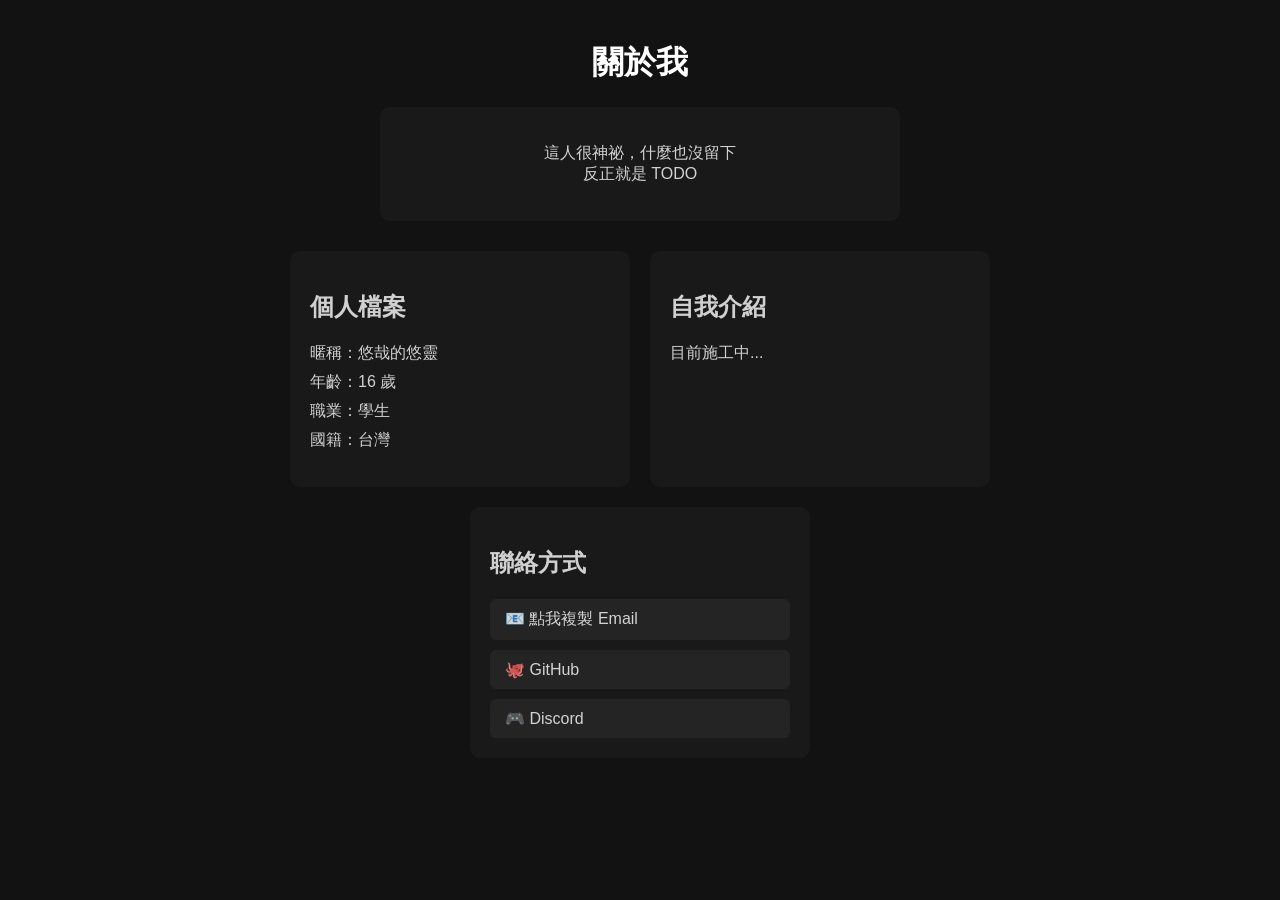
<file: test.html>
<!DOCTYPE html>
<html lang="zh-TW">
<head>
  <meta charset="UTF-8">
  <title>關於悠靈</title>
  <style>
    /* --- 全局基礎設定 --- */
    body {
      background-color: #121212; /* 補上深色背景讓你比較好確認文字 */
      font-family: sans-serif;
      margin: 0;
      padding: 20px;
    }

    .about {
      max-width: 1000px;
      margin: 0 auto; /* 讓整個區塊在畫面中置中 */
    }

    /* --- 單獨的 Card 置中 --- */
    .card {
      background: rgba(30,30,30,0.6);
      padding: 20px;
      border-radius: 10px;
      color: rgba(255,255,255,0.8);
      text-align: center;
      margin: 0 auto 30px auto; /* 關鍵：左右 auto 讓自己置中 */
      max-width: 480px;
    }

    /* --- 下方三張卡片的容器 --- */
    .about-container {
      display: flex;
      flex-wrap: wrap;
      justify-content: center; /* 關鍵：讓裡面的卡片水平置中排列 */
      gap: 20px;
      padding: 0;
    }
      
    .about-card {
      /* 關鍵修正：原本的 flex: 1 1 240px 會讓卡片無限拉伸，導致看不出置中效果 */
      /* 改為 flex: 0 1 300px，讓它不自動拉伸，並保持基礎寬度 */
      flex: 0 1 300px; 
      
      background: rgba(30,30,30,0.6);
      padding: 20px;
      border-radius: 10px;
      backdrop-filter: blur(5px);
      color: rgba(255,255,255,0.8);
      transition: 0.2s;
    }

    .about-card:hover {
      transform: translateY(-5px);
      background: rgba(40,40,40,0.8);
    }

    /* --- 列表與按鈕 --- */
    .profile-list { list-style: none; padding-left: 0; }
    .profile-list li { margin-bottom: 8px; }
    .social-links { display: flex; flex-direction: column; gap: 10px; margin-top: 10px; }
    .social-btn {
      display: flex; align-items: center; gap: 10px; padding: 10px 15px; 
      text-decoration: none; background: rgba(255,255,255,0.05); 
      color: rgba(255,255,255,0.8); transition: 0.2s; border-radius: 6px;
    }
    .social-btn:hover {
      background: rgba(255,255,255,0.15); transform: translateX(5px); color: white;
    }

    /* --- 提示訊息 (Toast) 樣式 --- */
    #toast-container {
      position: fixed;
      top: 20px;   /* 從右上角出來 */
      right: 20px;
      display: flex;
      flex-direction: column;
      gap: 10px; 
      z-index: 9999;
      pointer-events: none;
    }

    .toast-msg {
      background: rgba(0,0,0,0.8);
      color: white;
      padding: 10px 20px;
      border-radius: 6px;
      box-shadow: 0 4px 12px rgba(0,0,0,0.3);
      
      /* 初始狀態在畫面外 */
      transform: translateX(120%);
      opacity: 0;
      transition: all 0.4s cubic-bezier(0.68, -0.55, 0.265, 1.55);
    }

    .toast-msg.show {
      transform: translateX(0);
      opacity: 1;
    }
  </style>
</head>
<body>

  <div class="about">
    <h1 style="text-align:center; color:white;">關於我</h1>

    <div class="card">
      <p>這人很神祕，什麼也沒留下<br>反正就是 TODO</p>
    </div>

    <div class="about-container">
      <div class="about-card">
        <h2>個人檔案</h2>
        <ul class="profile-list">
          <li>暱稱：悠哉的悠靈</li>
          <li>年齡：16 歲</li>
          <li>職業：學生</li>
          <li>國籍：台灣</li>
        </ul>
      </div>

      <div class="about-card">
        <h2>自我介紹</h2>
        <p>目前施工中...</p>
      </div>

      <div class="about-card">
        <h2>聯絡方式</h2>
        <div class="social-links">
          <a href="#" class="social-btn" id="copy-email">
            <span>📧 點我複製 Email</span>
          </a>
          <a href="https://github.com/ItzYouLingTW" target="_blank" class="social-btn">
            <span>🐙 GitHub</span>
          </a>
          <a href="https://discord.gg/WJuCEwpNQv" target="_blank" class="social-btn">
            <span>🎮 Discord</span>
          </a>
        </div>
      </div>
    </div>
  </div>

  <div id="toast-container"></div>

  <script>
    const emailBtn = document.getElementById("copy-email");
    const toastContainer = document.getElementById("toast-container"); 
    const email = "yoiyoi0905@email.com";

    emailBtn.addEventListener("click", async (e) => {
      e.preventDefault();

      try {
        // 安全機制檢查：避免直接開啟 HTML 檔案 (file://) 時找不到剪貼簿 API
        if (navigator.clipboard) {
          await navigator.clipboard.writeText(email);
          showToast("✅ 已成功複製到剪貼簿");
        } else {
          showToast("⚠️ 目前環境無法使用複製功能");
        }
      } catch (err) {
        showToast("❌ 複製失敗 😢");
      }
    });

    function showToast(message) {
      // 1. 建立新元素
      const toast = document.createElement("div");
      toast.classList.add("toast-msg");
      toast.textContent = message;

      // 2. 放入容器
      toastContainer.appendChild(toast);

      // 3. 關鍵修正：使用 setTimeout 確保瀏覽器已渲染元素，再加入動畫 class
      setTimeout(() => {
        toast.classList.add("show");
      }, 10);

      // 4. 定時移除
      setTimeout(() => {
        toast.classList.remove("show"); 
        setTimeout(() => {
          toast.remove();
        }, 400); // 確保退場動畫播完才刪除 DOM
      }, 3000);
    }
  </script>
</body>
</html>
</file>
